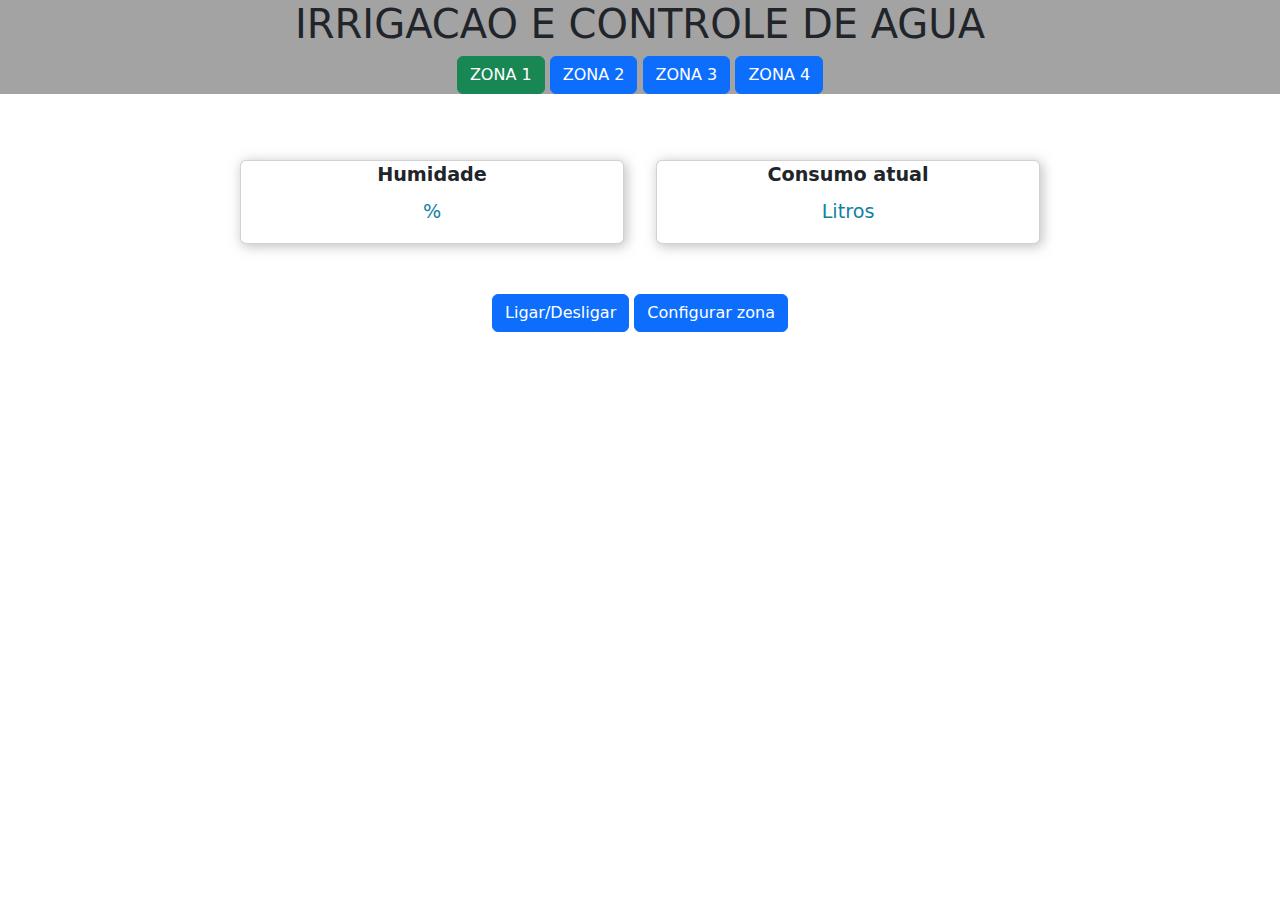
<file: data/index.html>
<!DOCTYPE html>
<html>
    <head>
        <title>NAE-1</title>
        <meta name="viewport" content="width=device-width, initial-scale=1">
        <link rel="icon" type="image/png" href="favicon.png">
        <link rel="stylesheet" type="text/css" href="styleMain.css">
        <link rel="stylesheet" type="text/css" href="css/bootstrap.min.css">
        <script defer src="scriptMain.js"></script>
        <script defer src="js/bootstrap.bundle.min.js"></script>
    </head>
    <body>
        <div class="topnav">
            <h1>IRRIGACAO E CONTROLE DE AGUA</h1>
            <a class="btn btn-success" href="index.html">ZONA 1</a>
            <a class="btn btn-primary" href="zona2.html">ZONA 2</a>
            <a class="btn btn-primary" href="zona3.html">ZONA 3</a>
            <a class="btn btn-primary" href="zona4.html">ZONA 4</a>
        </div>
        <div class="content">
          <p id="title"></p>
            <div class="card-grid">
                <!-- <div class="card">
                    <p class="card-title"><i class="fas fa-thermometer-threequarters" style="color:#059e8a;"></i> Temperature</p>
                    <p class="reading"><span id="temperature"></span> &deg;C</p>
                </div> -->
                <div class="card">
                    <p class="card-title"> Humidade</p>
                    <p class="reading"><span id="humidadeZona1"></span> &percnt;</p>
                </div>
                <div class="card">
                    <p class="card-title"> Consumo atual</p>
                    <p class="reading"><span id="consumoZona1"></span> Litros</p>
                </div>
                <!-- <div class="card">
                    <p class="card-title"> Led</p>
                    <p class="reading"><span id="led"></span></p>
                    <p class="reading"><button onclick="changeLed()" class="btn btn-primary" type="button">On/Off</button></span></p>
                </div>
                <div class="card">
                    <p class="card-title"> Potenciometro</p>
                    <p class="reading"><span id="potenciometro"></span> rpm</p>
                </div>                 -->
            </div>
        </div>
        <!-- <button type="button" class="btn btn-primary" id="liveToastBtn">Show live toast</button>

        <div id="liveToast" class="toast position-fixed bottom-0 end-0 p-3 text-bg-success" data-bs-delay="2000" role="alert" aria-live="assertive" aria-atomic="true">
            <div class="d-flex">
              <div class="toast-body">
                Bomba ligada!
              </div>
              <button type="button" class="btn-close btn-close-white me-2 m-auto" data-bs-dismiss="toast" aria-label="Close"></button>
            </div>
          </div> -->

          <!-- Button trigger modal -->
        <button type="button" onclick="toggleBomba('zona1')" class="btn btn-primary" name="btnToggleManual">
          Ligar/Desligar
        </button>
        <button type="button" class="btn btn-primary" data-bs-toggle="modal" data-bs-target="#modalConfig">
          Configurar zona
        </button>

        <!-- Modal COnfig-->
        <div class="modal fade" id="modalConfig" tabindex="-1" aria-labelledby="exampleModalLabel" aria-hidden="true">
          <div class="modal-dialog">
            <div class="modal-content">
              <div class="modal-header">
                <h1 class="modal-title fs-5" id="exampleModalLabel">Tipo de irrigacao</h1>
                <button type="button" class="btn-close" data-bs-dismiss="modal" aria-label="Close"></button>
              </div>
              <div class="modal-body">

                <div class="form-check radioItem">
                  <label class="form-check-label">
                  <input onclick="enableDisableDropDown()" class="form-check-input radioButton" type="radio" name="radioTipo" id="flexRadioDefault1" value="manual" checked>
                    Manual
                  </label>
                </div>
                <div class="form-check radioItem">
                  <label class="form-check-label">
                  <input onclick="enableDisableDropDown()" class="form-check-input radioButton" type="radio" name="radioTipo" value="automatico" id="flexRadioDefault2">
                    Automatico
                  </label>
                </div>
                <div class="form-check radioItem">
                  <label class="form-check-label">
                  <input onclick="enableDisableDropDown()" class="form-check-input radioButton" type="radio" name="radioTipo" value="personalizado" id="radioPersonalizado">
                    Personalizado
                  </label>
                </div>

                  <select id="selectTipoIrrigacao" class="form-select" aria-label="Configurar Zona" disabled>
                      <option selected>Escolha o tipo de irrigacao</option>
                      <option value="arbusto">Arvore pequena ou arbusto</option>
                      <option value="arvore">Arvore grande</option>
                      <option value="3">Milho</option>
                      <option value="4">Café</option>
                      <option value="5">Soja</option>
                      <option value="6">Banana</option>
                      <option value="7">Batata</option>
                    </select>
              </div>
              <div class="modal-footer">
                <button type="button" class="btn btn-secondary" data-bs-dismiss="modal">Close</button>
                <button type="button" class="btn btn-primary" data-bs-dismiss="modal" onclick="salvar('zona1')">Salvar</button>
                <button type="button" class="btn btn-success" data-bs-toggle="modal" data-bs-target="#modalNovo">Novo</button>
              </div>
            </div>
          </div>
        </div>

          <!-- Modal Novo-->
          <div class="modal fade" id="modalNovo" tabindex="0" aria-labelledby="exampleModalLabel" aria-hidden="true">
            <div class="modal-dialog">
              <div class="modal-content">
                <div class="modal-header">
                  <h1 class="modal-title fs-5" id="exampleModalLabel">Tipo de irrigacao</h1>
                  <button type="button" class="btn-close" data-bs-dismiss="modal" aria-label="Close"></button>
                </div>
                <div class="modal-body">
                  <form id="novoTipo" onsubmit="return false;">
                    <div class="mb-2">
                      <label for="recipient-name" class="col-form-label">Nome</label>
                      <input type="text" class="form-control" id="nomeTipo">
                    </div>
                    <div class="mb-3">
                      <label for="recipient-name" class="col-form-label">Tempo ligado</label>
                      <input type="text" class="form-control" id="tempoLigado">
                    </div>
                    <div class="mb-3">
                      <label for="recipient-name" class="col-form-label">Intervalo</label>
                      <input type="text" class="form-control" id="tempoIntervalo">
                    </div>
                  </form>
                </div>
                <div class="modal-footer">
                  <button type="button" class="btn btn-secondary" data-bs-dismiss="modal">Close</button>
                  <button type="submit" class="btn btn-primary" data-bs-dismiss="modal" onclick="salvarNovo()">Salvar</button>
                </div>
              </div>
            </div>
          </div>


    </body>
</html>
</file>
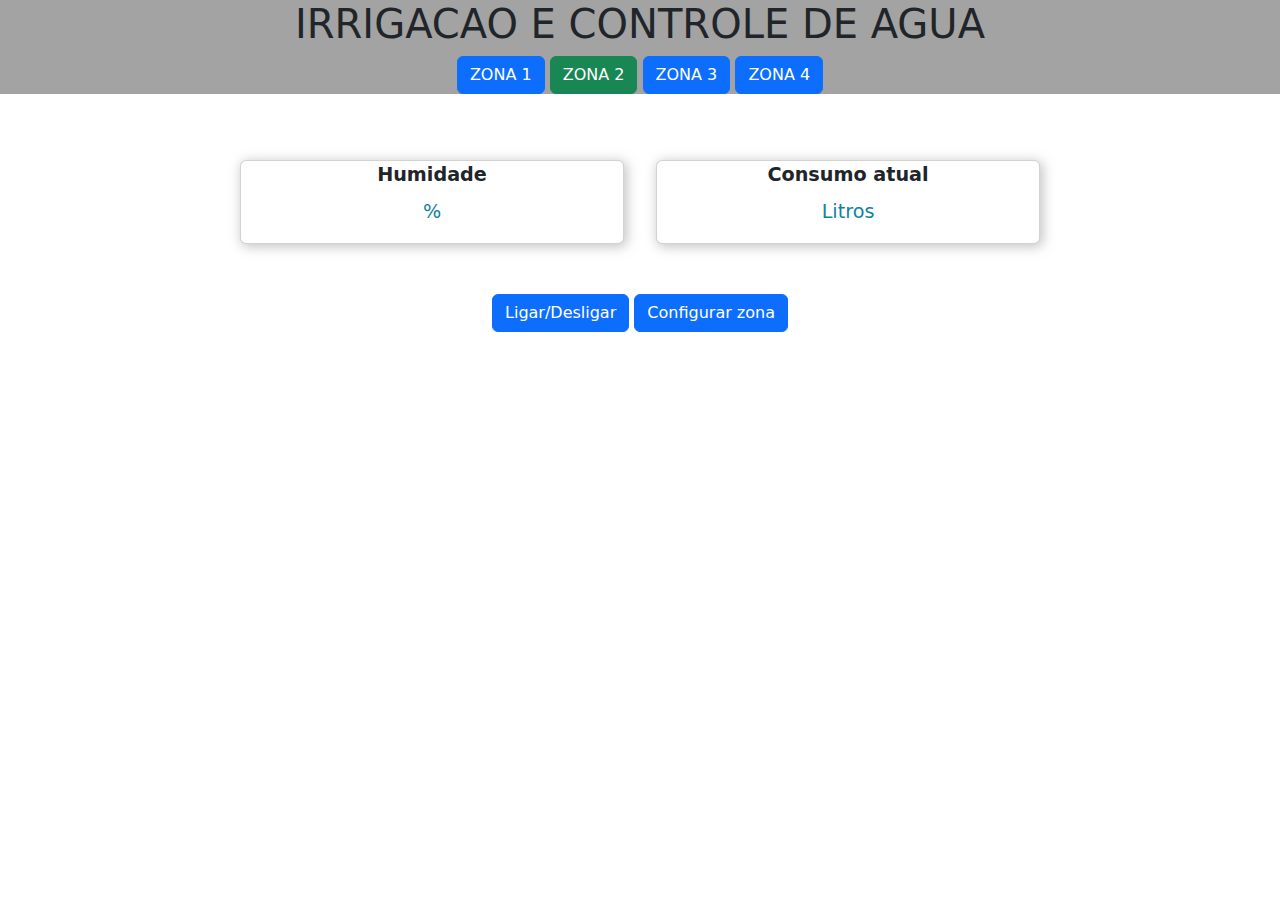
<file: data/zona2.html>
<!DOCTYPE html>
<html>
    <head>
        <title>NAE-1</title>
        <meta name="viewport" content="width=device-width, initial-scale=1">
        <link rel="icon" type="image/png" href="favicon.png">
        <link rel="stylesheet" type="text/css" href="styleMain.css">
        <link rel="stylesheet" type="text/css" href="css/bootstrap.min.css">
        <script defer src="scriptMain.js"></script>
        <script defer src="js/bootstrap.bundle.min.js"></script>
        <!-- <script src="chart.js"></script> -->
    </head>
    <body>
        <div class="topnav">
            <h1>IRRIGACAO E CONTROLE DE AGUA</h1>
            <a class="btn btn-primary" href="index.html">ZONA 1</a>
            <a class="btn btn-success" href="zona2.html">ZONA 2</a>
            <a class="btn btn-primary" href="zona3.html">ZONA 3</a>
            <a class="btn btn-primary" href="zona4.html">ZONA 4</a>
        </div>
        <div class="content">
            <p id="title"></p>
              <div class="card-grid">
                  <!-- <div class="card">
                      <p class="card-title"><i class="fas fa-thermometer-threequarters" style="color:#059e8a;"></i> Temperature</p>
                      <p class="reading"><span id="temperature"></span> &deg;C</p>
                  </div> -->
                  <div class="card">
                      <p class="card-title"> Humidade</p>
                      <p class="reading"><span id="humidadeZona2"></span> &percnt;</p>
                  </div>
                  <div class="card">
                      <p class="card-title"> Consumo atual</p>
                      <p class="reading"><span id="consumoZona2"></span> Litros</p>
                  </div>
                  <!-- <div class="card">
                      <p class="card-title"> Led</p>
                      <p class="reading"><span id="led"></span></p>
                      <p class="reading"><button onclick="changeLed()" class="btn btn-primary" type="button">On/Off</button></span></p>
                  </div>
                  <div class="card">
                      <p class="card-title"> Potenciometro</p>
                      <p class="reading"><span id="potenciometro"></span> rpm</p>
                  </div>                 -->
              </div>
          </div>
          <!-- <button type="button" class="btn btn-primary" id="liveToastBtn">Show live toast</button>
  
          <div id="liveToast" class="toast position-fixed bottom-0 end-0 p-3 text-bg-success" data-bs-delay="2000" role="alert" aria-live="assertive" aria-atomic="true">
              <div class="d-flex">
                <div class="toast-body">
                  Bomba ligada!
                </div>
                <button type="button" class="btn-close btn-close-white me-2 m-auto" data-bs-dismiss="toast" aria-label="Close"></button>
              </div>
            </div> -->
  
            <!-- Button trigger modal -->
          <button type="button" onclick="toggleBomba('zona2')" class="btn btn-primary" name="btnToggleManual">
            Ligar/Desligar
          </button>
          <button type="button" class="btn btn-primary" data-bs-toggle="modal" data-bs-target="#modalConfig">
            Configurar zona
          </button>
  
          <!-- Modal COnfig-->
          <div class="modal fade" id="modalConfig" tabindex="-1" aria-labelledby="exampleModalLabel" aria-hidden="true">
            <div class="modal-dialog">
              <div class="modal-content">
                <div class="modal-header">
                  <h1 class="modal-title fs-5" id="exampleModalLabel">Tipo de irrigacao</h1>
                  <button type="button" class="btn-close" data-bs-dismiss="modal" aria-label="Close"></button>
                </div>
                <div class="modal-body">
  
                  <div class="form-check radioItem">
                    <label class="form-check-label">
                    <input onclick="enableDisableDropDown()" class="form-check-input radioButton" type="radio" name="radioTipo" id="flexRadioDefault1" value="manual" checked>
                      Manual
                    </label>
                  </div>
                  <div class="form-check radioItem">
                    <label class="form-check-label">
                    <input onclick="enableDisableDropDown()" class="form-check-input radioButton" type="radio" name="radioTipo" value="automatico" id="flexRadioDefault2">
                      Automatico
                    </label>
                  </div>
                  <div class="form-check radioItem">
                    <label class="form-check-label">
                    <input onclick="enableDisableDropDown()" class="form-check-input radioButton" type="radio" name="radioTipo" value="personalizado" id="radioPersonalizado">
                      Personalizado
                    </label>
                  </div>
  
                    <select id="selectTipoIrrigacao" class="form-select" aria-label="Configurar Zona" disabled>
                        <option selected>Escolha o tipo de irrigacao</option>
                        <option value="arbusto">Arvore pequena ou arbusto</option>
                        <option value="arvore">Arvore grande</option>
                        <option value="3">Milho</option>
                        <option value="4">Café</option>
                        <option value="5">Soja</option>
                        <option value="6">Banana</option>
                        <option value="7">Batata</option>
                      </select>
                </div>
                <div class="modal-footer">
                  <button type="button" class="btn btn-secondary" data-bs-dismiss="modal">Close</button>
                  <button type="button" class="btn btn-primary" data-bs-dismiss="modal" onclick="salvar('zona2')">Salvar</button>
                  <button type="button" class="btn btn-success" data-bs-toggle="modal" data-bs-target="#modalNovo">Novo</button>
                </div>
              </div>
            </div>
          </div>
  
            <!-- Modal Novo-->
            <div class="modal fade" id="modalNovo" tabindex="0" aria-labelledby="exampleModalLabel" aria-hidden="true">
              <div class="modal-dialog">
                <div class="modal-content">
                  <div class="modal-header">
                    <h1 class="modal-title fs-5" id="exampleModalLabel">Tipo de irrigacao</h1>
                    <button type="button" class="btn-close" data-bs-dismiss="modal" aria-label="Close"></button>
                  </div>
                  <div class="modal-body">
                    <form id="novoTipo" onsubmit="return false;">
                      <div class="mb-2">
                        <label for="recipient-name" class="col-form-label">Nome</label>
                        <input type="text" class="form-control" id="nomeTipo">
                      </div>
                      <div class="mb-3">
                        <label for="recipient-name" class="col-form-label">Tempo ligado</label>
                        <input type="text" class="form-control" id="tempoLigado">
                      </div>
                      <div class="mb-3">
                        <label for="recipient-name" class="col-form-label">Intervalo</label>
                        <input type="text" class="form-control" id="tempoIntervalo">
                      </div>
                    </form>
                  </div>
                  <div class="modal-footer">
                    <button type="button" class="btn btn-secondary" data-bs-dismiss="modal">Close</button>
                    <button type="submit" class="btn btn-primary" data-bs-dismiss="modal" onclick="salvarNovo()">Salvar</button>
                  </div>
                </div>
              </div>
            </div>
    </body>
</html>
</file>
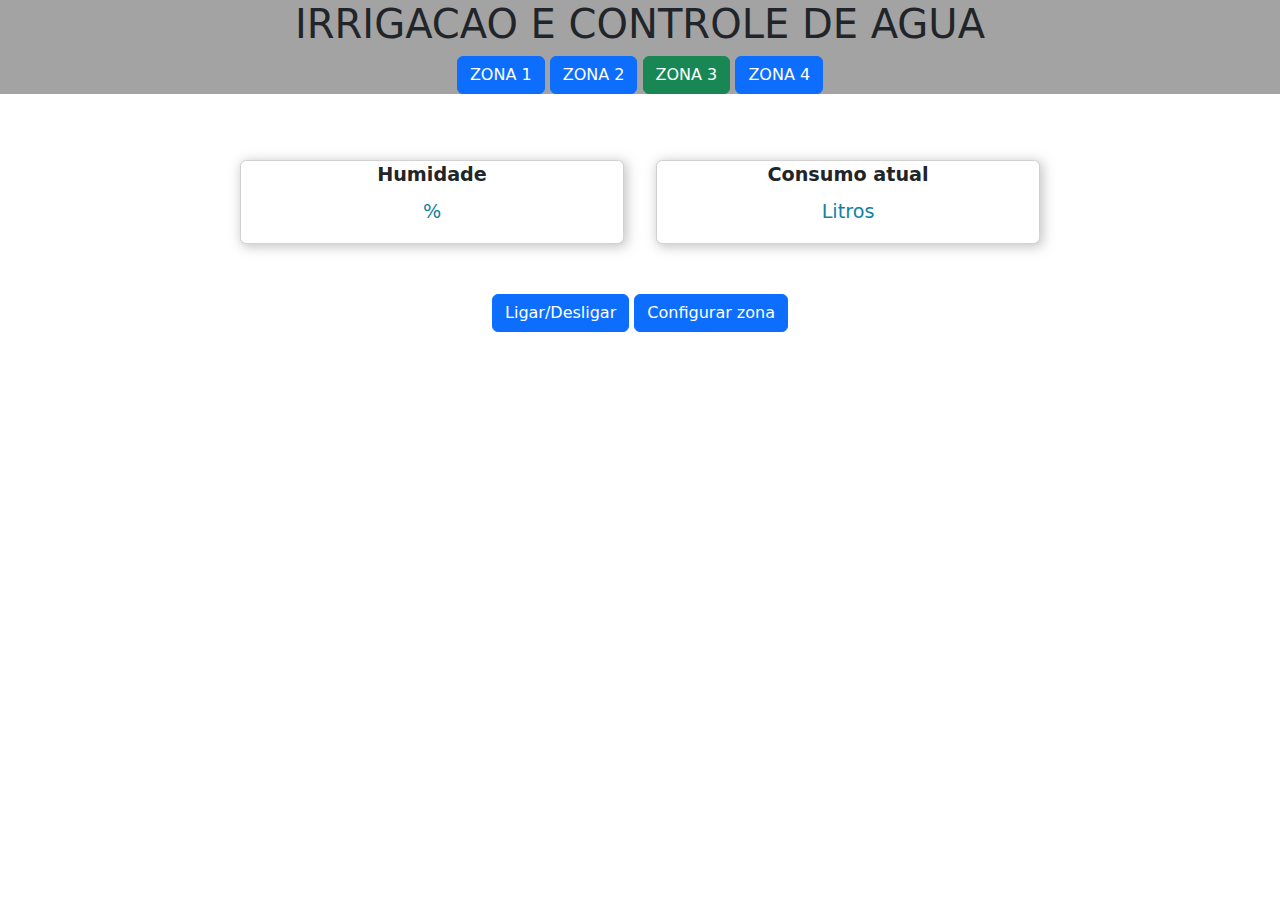
<file: data/zona3.html>
<!DOCTYPE html>
<html>
    <head>
        <title>NAE-1</title>
        <meta name="viewport" content="width=device-width, initial-scale=1">
        <link rel="icon" type="image/png" href="favicon.png">
        <link rel="stylesheet" type="text/css" href="styleMain.css">
        <link rel="stylesheet" type="text/css" href="css/bootstrap.min.css">
        <script src="scriptMain.js"></script>
        <script defer src="js/bootstrap.bundle.min.js"></script>
        <!-- <script src="chart.js"></script> -->
    </head>
    <body>
        <div class="topnav">
            <h1>IRRIGACAO E CONTROLE DE AGUA</h1>
            <a class="btn btn-primary" href="index.html">ZONA 1</a>
            <a class="btn btn-primary" href="zona2.html">ZONA 2</a>
            <a class="btn btn-success" href="zona3.html">ZONA 3</a>
            <a class="btn btn-primary" href="zona4.html">ZONA 4</a>
        </div>
        <div class="content">
            <p id="title"></p>
              <div class="card-grid">
                  <!-- <div class="card">
                      <p class="card-title"><i class="fas fa-thermometer-threequarters" style="color:#059e8a;"></i> Temperature</p>
                      <p class="reading"><span id="temperature"></span> &deg;C</p>
                  </div> -->
                  <div class="card">
                      <p class="card-title"> Humidade</p>
                      <p class="reading"><span id="humidadeZona3"></span> &percnt;</p>
                  </div>
                  <div class="card">
                      <p class="card-title"> Consumo atual</p>
                      <p class="reading"><span id="consumoZona3"></span> Litros</p>
                  </div>
                  <!-- <div class="card">
                      <p class="card-title"> Led</p>
                      <p class="reading"><span id="led"></span></p>
                      <p class="reading"><button onclick="changeLed()" class="btn btn-primary" type="button">On/Off</button></span></p>
                  </div>
                  <div class="card">
                      <p class="card-title"> Potenciometro</p>
                      <p class="reading"><span id="potenciometro"></span> rpm</p>
                  </div>                 -->
              </div>
          </div>
          <!-- <button type="button" class="btn btn-primary" id="liveToastBtn">Show live toast</button>
  
          <div id="liveToast" class="toast position-fixed bottom-0 end-0 p-3 text-bg-success" data-bs-delay="2000" role="alert" aria-live="assertive" aria-atomic="true">
              <div class="d-flex">
                <div class="toast-body">
                  Bomba ligada!
                </div>
                <button type="button" class="btn-close btn-close-white me-2 m-auto" data-bs-dismiss="toast" aria-label="Close"></button>
              </div>
            </div> -->
  
            <!-- Button trigger modal -->
          <button type="button" onclick="toggleBomba('zona3')" class="btn btn-primary" name="btnToggleManual">
            Ligar/Desligar
          </button>
          <button type="button" class="btn btn-primary" data-bs-toggle="modal" data-bs-target="#modalConfig">
            Configurar zona
          </button>
  
          <!-- Modal COnfig-->
          <div class="modal fade" id="modalConfig" tabindex="-1" aria-labelledby="exampleModalLabel" aria-hidden="true">
            <div class="modal-dialog">
              <div class="modal-content">
                <div class="modal-header">
                  <h1 class="modal-title fs-5" id="exampleModalLabel">Tipo de irrigacao</h1>
                  <button type="button" class="btn-close" data-bs-dismiss="modal" aria-label="Close"></button>
                </div>
                <div class="modal-body">
  
                  <div class="form-check radioItem">
                    <label class="form-check-label">
                    <input onclick="enableDisableDropDown()" class="form-check-input radioButton" type="radio" name="radioTipo" id="flexRadioDefault1" value="manual" checked>
                      Manual
                    </label>
                  </div>
                  <div class="form-check radioItem">
                    <label class="form-check-label">
                    <input onclick="enableDisableDropDown()" class="form-check-input radioButton" type="radio" name="radioTipo" value="automatico" id="flexRadioDefault2">
                      Automatico
                    </label>
                  </div>
                  <div class="form-check radioItem">
                    <label class="form-check-label">
                    <input onclick="enableDisableDropDown()" class="form-check-input radioButton" type="radio" name="radioTipo" value="personalizado" id="radioPersonalizado">
                      Personalizado
                    </label>
                  </div>
  
                    <select id="selectTipoIrrigacao" class="form-select" aria-label="Configurar Zona" disabled>
                        <option selected>Escolha o tipo de irrigacao</option>
                        <option value="arbusto">Arvore pequena ou arbusto</option>
                        <option value="arvore">Arvore grande</option>
                        <option value="3">Milho</option>
                        <option value="4">Café</option>
                        <option value="5">Soja</option>
                        <option value="6">Banana</option>
                        <option value="7">Batata</option>
                      </select>
                </div>
                <div class="modal-footer">
                  <button type="button" class="btn btn-secondary" data-bs-dismiss="modal">Close</button>
                  <button type="button" class="btn btn-primary" data-bs-dismiss="modal" onclick="salvar('zona3')">Salvar</button>
                  <button type="button" class="btn btn-success" data-bs-toggle="modal" data-bs-target="#modalNovo">Novo</button>
                </div>
              </div>
            </div>
          </div>
  
            <!-- Modal Novo-->
            <div class="modal fade" id="modalNovo" tabindex="0" aria-labelledby="exampleModalLabel" aria-hidden="true">
              <div class="modal-dialog">
                <div class="modal-content">
                  <div class="modal-header">
                    <h1 class="modal-title fs-5" id="exampleModalLabel">Tipo de irrigacao</h1>
                    <button type="button" class="btn-close" data-bs-dismiss="modal" aria-label="Close"></button>
                  </div>
                  <div class="modal-body">
                    <form id="novoTipo" onsubmit="return false;">
                      <div class="mb-2">
                        <label for="recipient-name" class="col-form-label">Nome</label>
                        <input type="text" class="form-control" id="nomeTipo">
                      </div>
                      <div class="mb-3">
                        <label for="recipient-name" class="col-form-label">Tempo ligado</label>
                        <input type="text" class="form-control" id="tempoLigado">
                      </div>
                      <div class="mb-3">
                        <label for="recipient-name" class="col-form-label">Intervalo</label>
                        <input type="text" class="form-control" id="tempoIntervalo">
                      </div>
                    </form>
                  </div>
                  <div class="modal-footer">
                    <button type="button" class="btn btn-secondary" data-bs-dismiss="modal">Close</button>
                    <button type="submit" class="btn btn-primary" data-bs-dismiss="modal" onclick="salvarNovo()">Salvar</button>
                  </div>
                </div>
              </div>
            </div>
    </body>
</html>
</file>
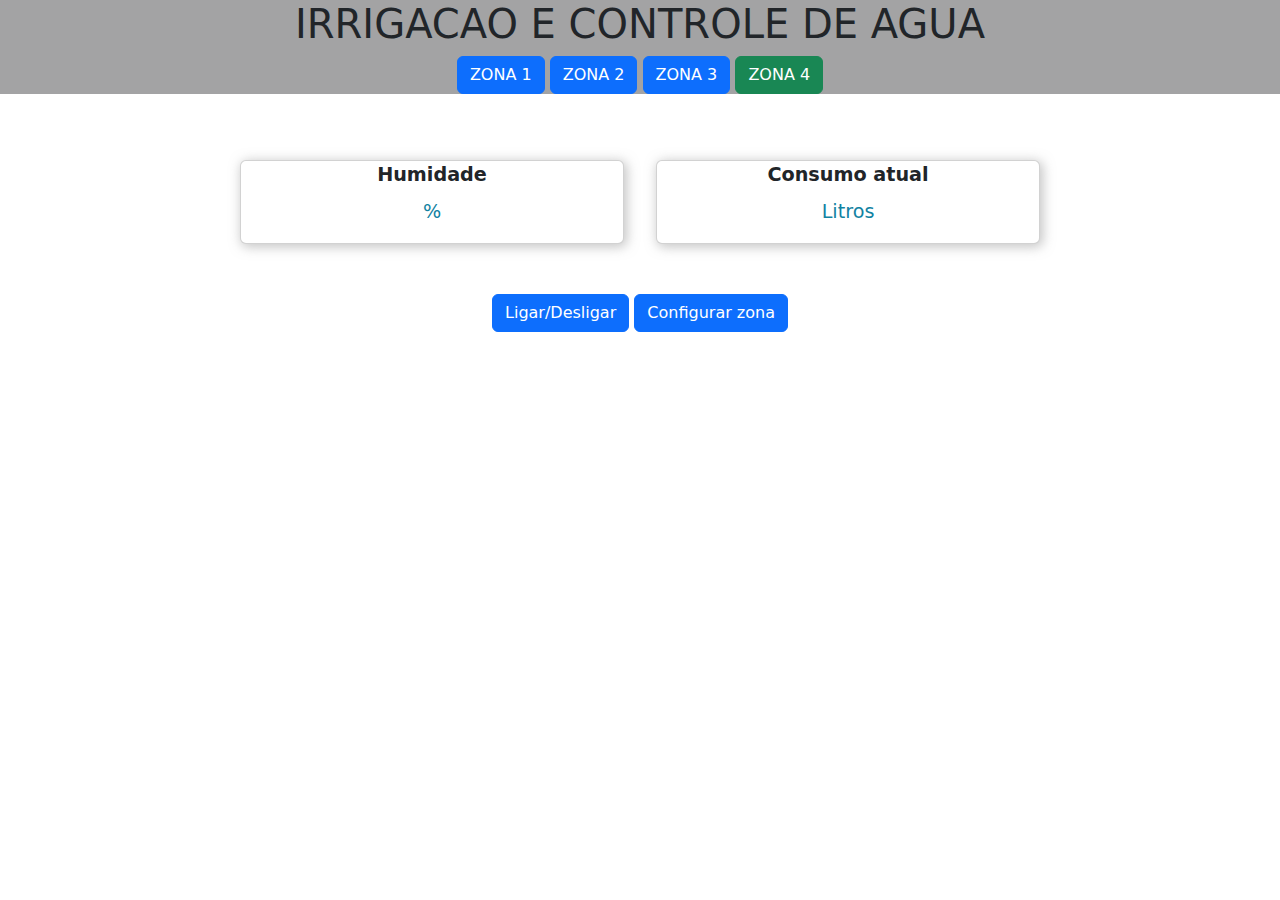
<file: data/zona4.html>
<!DOCTYPE html>
<html>
    <head>
        <title>NAE-1</title>
        <meta name="viewport" content="width=device-width, initial-scale=1">
        <link rel="icon" type="image/png" href="favicon.png">
        <link rel="stylesheet" type="text/css" href="styleMain.css">
        <link rel="stylesheet" type="text/css" href="css/bootstrap.min.css">
        <script src="scriptMain.js"></script>
        <script defer src="js/bootstrap.bundle.min.js"></script>
        <!-- <script src="chart.js"></script> -->
    </head>
    <body>
        <div class="topnav">
            <h1>IRRIGACAO E CONTROLE DE AGUA</h1>
            <a class="btn btn-primary" href="index.html">ZONA 1</a>
            <a class="btn btn-primary" href="zona2.html">ZONA 2</a>
            <a class="btn btn-primary" href="zona3.html">ZONA 3</a>
            <a class="btn btn-success" href="zona4.html">ZONA 4</a>
        </div>
        <div class="content">
            <p id="title"></p>
              <div class="card-grid">
                  <!-- <div class="card">
                      <p class="card-title"><i class="fas fa-thermometer-threequarters" style="color:#059e8a;"></i> Temperature</p>
                      <p class="reading"><span id="temperature"></span> &deg;C</p>
                  </div> -->
                  <div class="card">
                      <p class="card-title"> Humidade</p>
                      <p class="reading"><span id="humidadeZona4"></span> &percnt;</p>
                  </div>
                  <div class="card">
                      <p class="card-title"> Consumo atual</p>
                      <p class="reading"><span id="consumoZona4"></span> Litros</p>
                  </div>
                  <!-- <div class="card">
                      <p class="card-title"> Led</p>
                      <p class="reading"><span id="led"></span></p>
                      <p class="reading"><button onclick="changeLed()" class="btn btn-primary" type="button">On/Off</button></span></p>
                  </div>
                  <div class="card">
                      <p class="card-title"> Potenciometro</p>
                      <p class="reading"><span id="potenciometro"></span> rpm</p>
                  </div>                 -->
              </div>
          </div>
          <!-- <button type="button" class="btn btn-primary" id="liveToastBtn">Show live toast</button>
  
          <div id="liveToast" class="toast position-fixed bottom-0 end-0 p-3 text-bg-success" data-bs-delay="2000" role="alert" aria-live="assertive" aria-atomic="true">
              <div class="d-flex">
                <div class="toast-body">
                  Bomba ligada!
                </div>
                <button type="button" class="btn-close btn-close-white me-2 m-auto" data-bs-dismiss="toast" aria-label="Close"></button>
              </div>
            </div> -->
  
            <!-- Button trigger modal -->
          <button type="button" onclick="toggleBomba('zona4')" class="btn btn-primary" name="btnToggleManual">
            Ligar/Desligar
          </button>
          <button type="button" class="btn btn-primary" data-bs-toggle="modal" data-bs-target="#modalConfig">
            Configurar zona
          </button>
  
          <!-- Modal COnfig-->
          <div class="modal fade" id="modalConfig" tabindex="-1" aria-labelledby="exampleModalLabel" aria-hidden="true">
            <div class="modal-dialog">
              <div class="modal-content">
                <div class="modal-header">
                  <h1 class="modal-title fs-5" id="exampleModalLabel">Tipo de irrigacao</h1>
                  <button type="button" class="btn-close" data-bs-dismiss="modal" aria-label="Close"></button>
                </div>
                <div class="modal-body">
  
                  <div class="form-check radioItem">
                    <label class="form-check-label">
                    <input onclick="enableDisableDropDown()" class="form-check-input radioButton" type="radio" name="radioTipo" id="flexRadioDefault1" value="manual" checked>
                      Manual
                    </label>
                  </div>
                  <div class="form-check radioItem">
                    <label class="form-check-label">
                    <input onclick="enableDisableDropDown()" class="form-check-input radioButton" type="radio" name="radioTipo" value="automatico" id="flexRadioDefault2">
                      Automatico
                    </label>
                  </div>
                  <div class="form-check radioItem">
                    <label class="form-check-label">
                    <input onclick="enableDisableDropDown()" class="form-check-input radioButton" type="radio" name="radioTipo" value="personalizado" id="radioPersonalizado">
                      Personalizado
                    </label>
                  </div>
  
                    <select id="selectTipoIrrigacao" class="form-select" aria-label="Configurar Zona" disabled>
                        <option selected>Escolha o tipo de irrigacao</option>
                        <option value="arbusto">Arvore pequena ou arbusto</option>
                        <option value="arvore">Arvore grande</option>
                        <option value="3">Milho</option>
                        <option value="4">Café</option>
                        <option value="5">Soja</option>
                        <option value="6">Banana</option>
                        <option value="7">Batata</option>
                      </select>
                </div>
                <div class="modal-footer">
                  <button type="button" class="btn btn-secondary" data-bs-dismiss="modal">Close</button>
                  <button type="button" class="btn btn-primary" data-bs-dismiss="modal" onclick="salvar('zona4')">Salvar</button>
                  <button type="button" class="btn btn-success" data-bs-toggle="modal" data-bs-target="#modalNovo">Novo</button>
                </div>
              </div>
            </div>
          </div>
  
            <!-- Modal Novo-->
            <div class="modal fade" id="modalNovo" tabindex="0" aria-labelledby="exampleModalLabel" aria-hidden="true">
              <div class="modal-dialog">
                <div class="modal-content">
                  <div class="modal-header">
                    <h1 class="modal-title fs-5" id="exampleModalLabel">Tipo de irrigacao</h1>
                    <button type="button" class="btn-close" data-bs-dismiss="modal" aria-label="Close"></button>
                  </div>
                  <div class="modal-body">
                    <form id="novoTipo" onsubmit="return false;">
                      <div class="mb-2">
                        <label for="recipient-name" class="col-form-label">Nome</label>
                        <input type="text" class="form-control" id="nomeTipo">
                      </div>
                      <div class="mb-3">
                        <label for="recipient-name" class="col-form-label">Tempo ligado</label>
                        <input type="text" class="form-control" id="tempoLigado">
                      </div>
                      <div class="mb-3">
                        <label for="recipient-name" class="col-form-label">Intervalo</label>
                        <input type="text" class="form-control" id="tempoIntervalo">
                      </div>
                    </form>
                  </div>
                  <div class="modal-footer">
                    <button type="button" class="btn btn-secondary" data-bs-dismiss="modal">Close</button>
                    <button type="submit" class="btn btn-primary" data-bs-dismiss="modal" onclick="salvarNovo()">Salvar</button>
                  </div>
                </div>
              </div>
            </div>
    </body>
</html>
</file>
<file: data/styleMain.css>
html {
    font-family: Arial, Helvetica, sans-serif;
    display: inline-block;
    text-align: center;
}
h1 {
    font-size: 1.8rem;
    color: white;
}
.topnav {
    overflow: hidden;
    background-color: #a3a3a4;
}
body {
    margin: 0;

}
.content {
    padding: 50px;
}
.card-grid {
    max-width: 800px;
    margin: 0 auto;
    display: grid;
    grid-gap: 2rem;
    grid-template-columns: repeat(auto-fit, minmax(200px, 1fr));
}
.card {
    background-color: white;
    box-shadow: 2px 2px 12px 1px rgba(140,140,140,.5);
}
.card-title {
    font-size: 1.2rem;
    font-weight: bold;
    color: #034078
}
.reading {
    font-size: 1.2rem;
    color: #1282A2;
}
  

.radioItem {
    display: flex;
    align-items: center;
    column-gap: 4px;
    width: fit-content;
    line-height: 1;
    cursor: pointer;
  }
  
  .radioItem {
    display: flex;
    align-items: center;
    column-gap: 4px;
    width: fit-content;
    line-height: 1;
    cursor: pointer;
  }
  
  .radioItem:not(:last-of-type) {
    margin-bottom: 16px;
  }
  
  .radioButton {
    appearance: none;
    position: relative;
    width: 20px;
    height: 20px;
    border: 1px solid #9dba28;
    border-radius: 9999px;
    cursor: pointer;
  }
  
  .radioButton:checked::after {
    content: "";
    position: absolute;
    inset: 0;
    width: 12px;
    height: 12px;
    margin: auto;
    border-radius: 9999px;
    background-color: #2cd507;
  }
</file>
